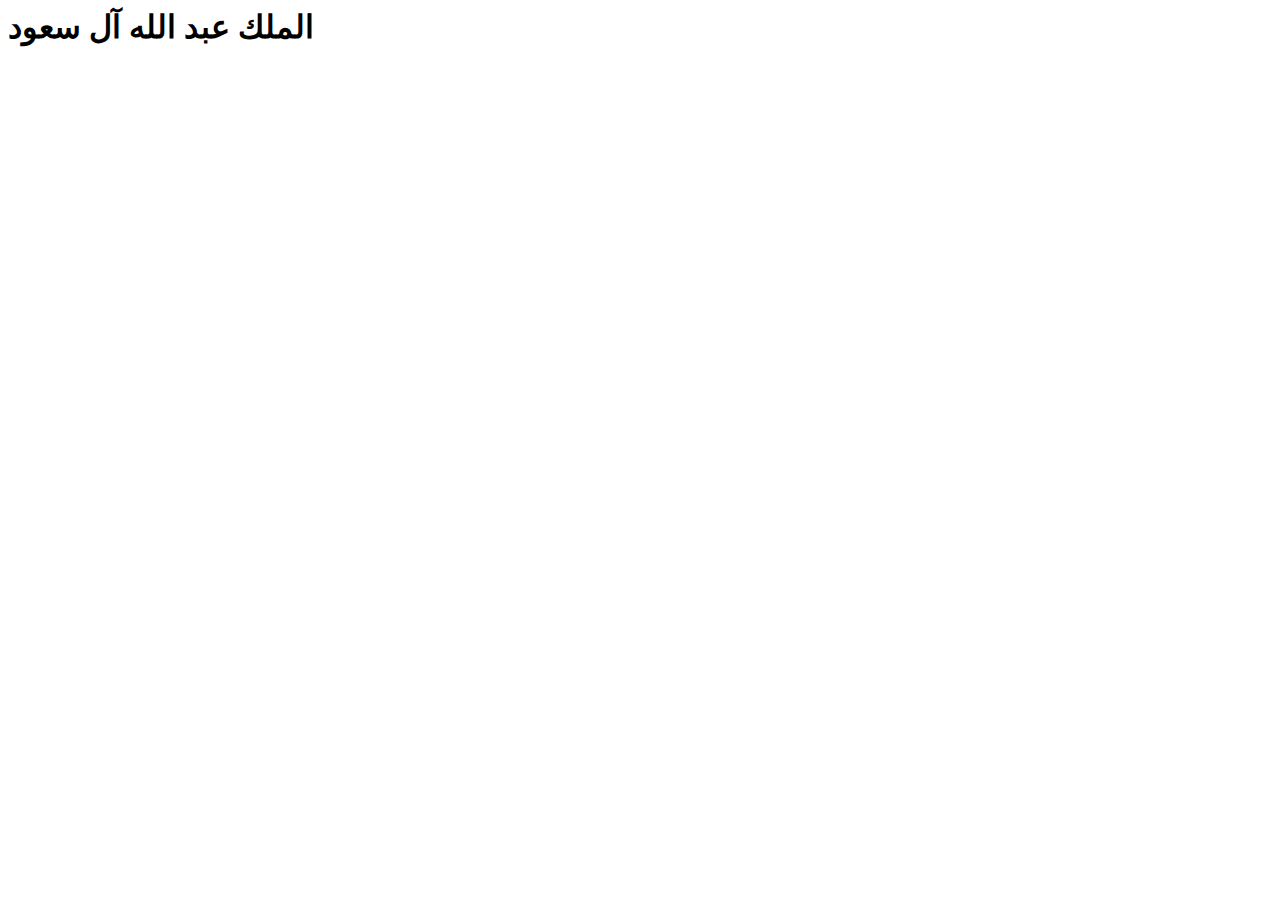
<file: kings/abdulallah.html>
<!DOCTYPE html>
<html lang="en">
  <head>
    <meta charset="UTF-8" />
    <meta http-equiv="X-UA-Compatible" content="IE=edge" />
    <meta name="viewport" content="width=device-width, initial-scale=1.0" />
    <title>Document</title>
  </head>
  <body>
    <h1 style="margin: auto">الملك عبد الله آل سعود</h1>
  </body>
</html>
</file>
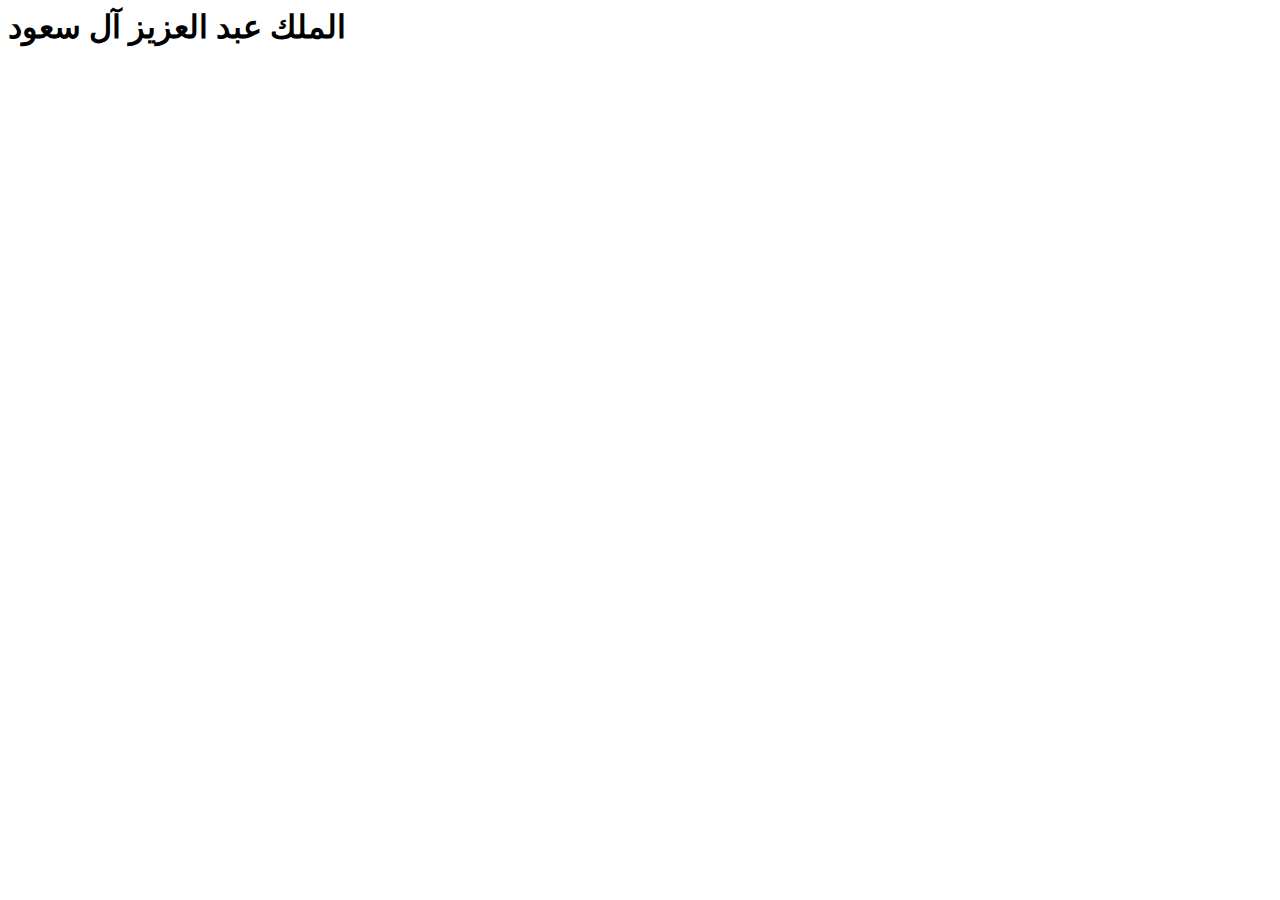
<file: kings/abdulaziz.html>
<!DOCTYPE html>
<html lang="en">
  <head>
    <meta charset="UTF-8" />
    <meta http-equiv="X-UA-Compatible" content="IE=edge" />
    <meta name="viewport" content="width=device-width, initial-scale=1.0" />
    <title>Document</title>
  </head>
  <body>
    <h1 style="margin: auto">الملك عبد العزيز آل سعود</h1>
  </body>
</html>
</file>
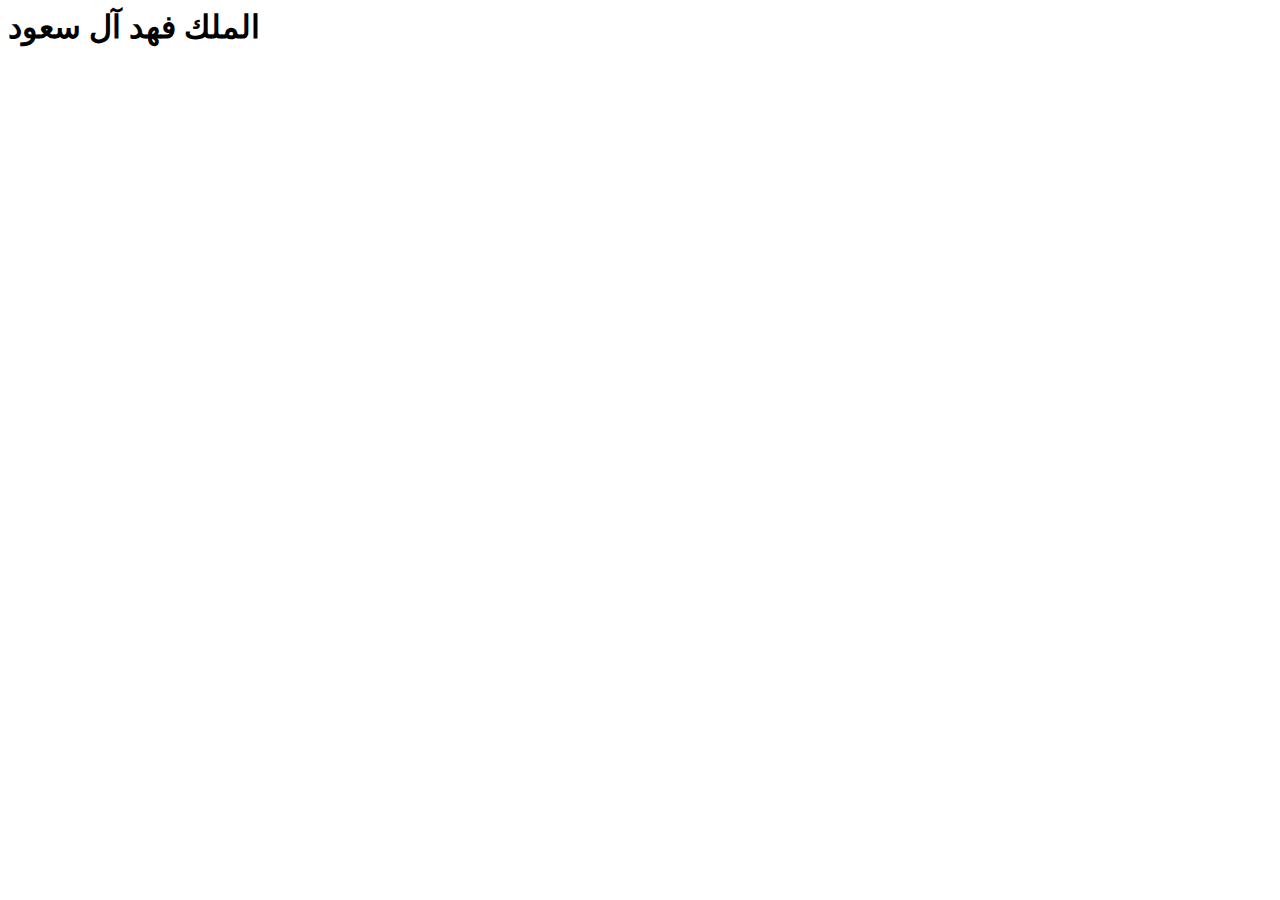
<file: kings/fahd.html>
<!DOCTYPE html>
<html lang="en">
  <head>
    <meta charset="UTF-8" />
    <meta http-equiv="X-UA-Compatible" content="IE=edge" />
    <meta name="viewport" content="width=device-width, initial-scale=1.0" />
    <title>Document</title>
  </head>
  <body>
    <h1 style="margin: auto">الملك فهد آل سعود</h1>
  </body>
</html>
</file>
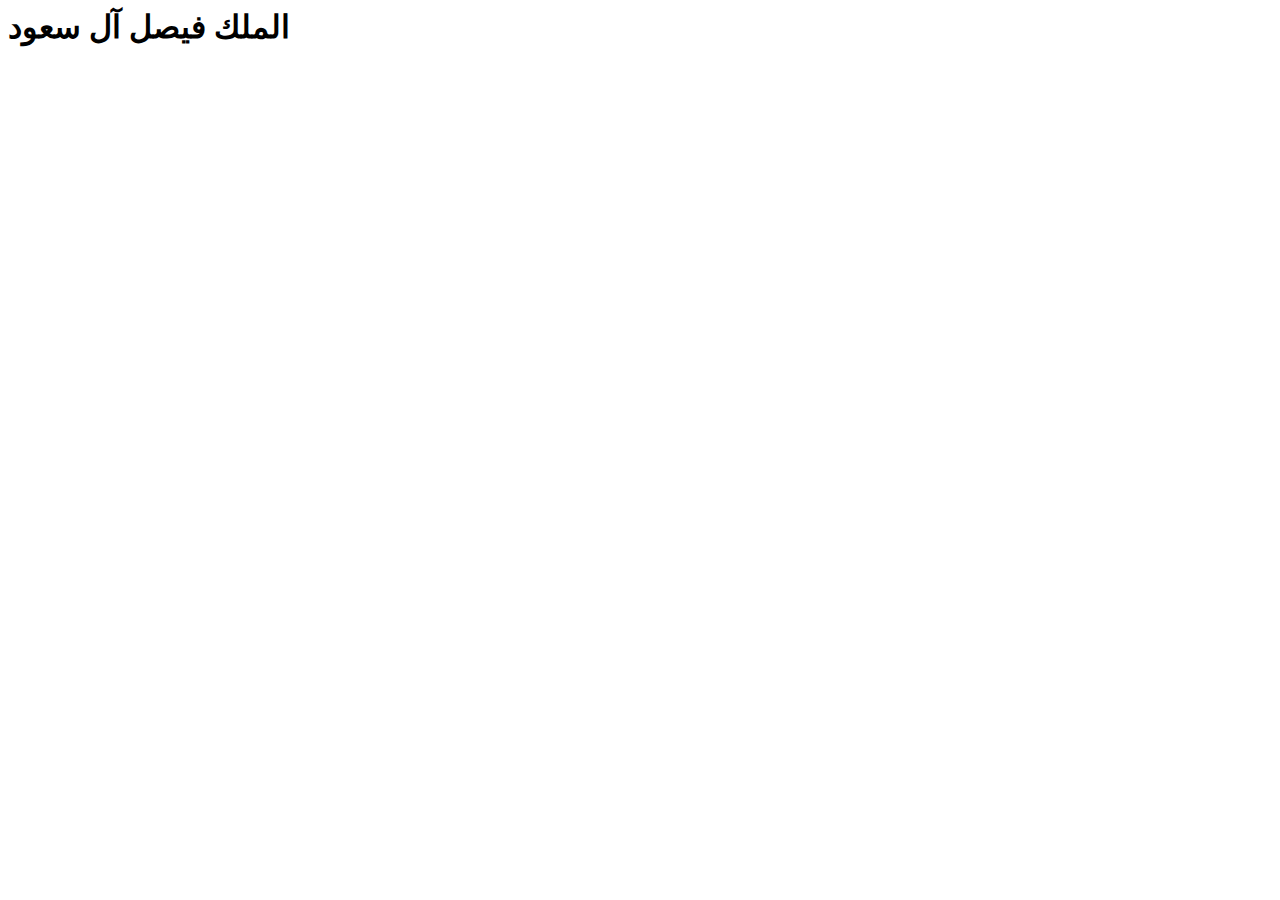
<file: kings/faisal.html>
<!DOCTYPE html>
<html lang="en">
  <head>
    <meta charset="UTF-8" />
    <meta http-equiv="X-UA-Compatible" content="IE=edge" />
    <meta name="viewport" content="width=device-width, initial-scale=1.0" />
    <title>Document</title>
  </head>
  <body>
    <h1 style="margin: auto">الملك فيصل آل سعود</h1>
  </body>
</html>
</file>
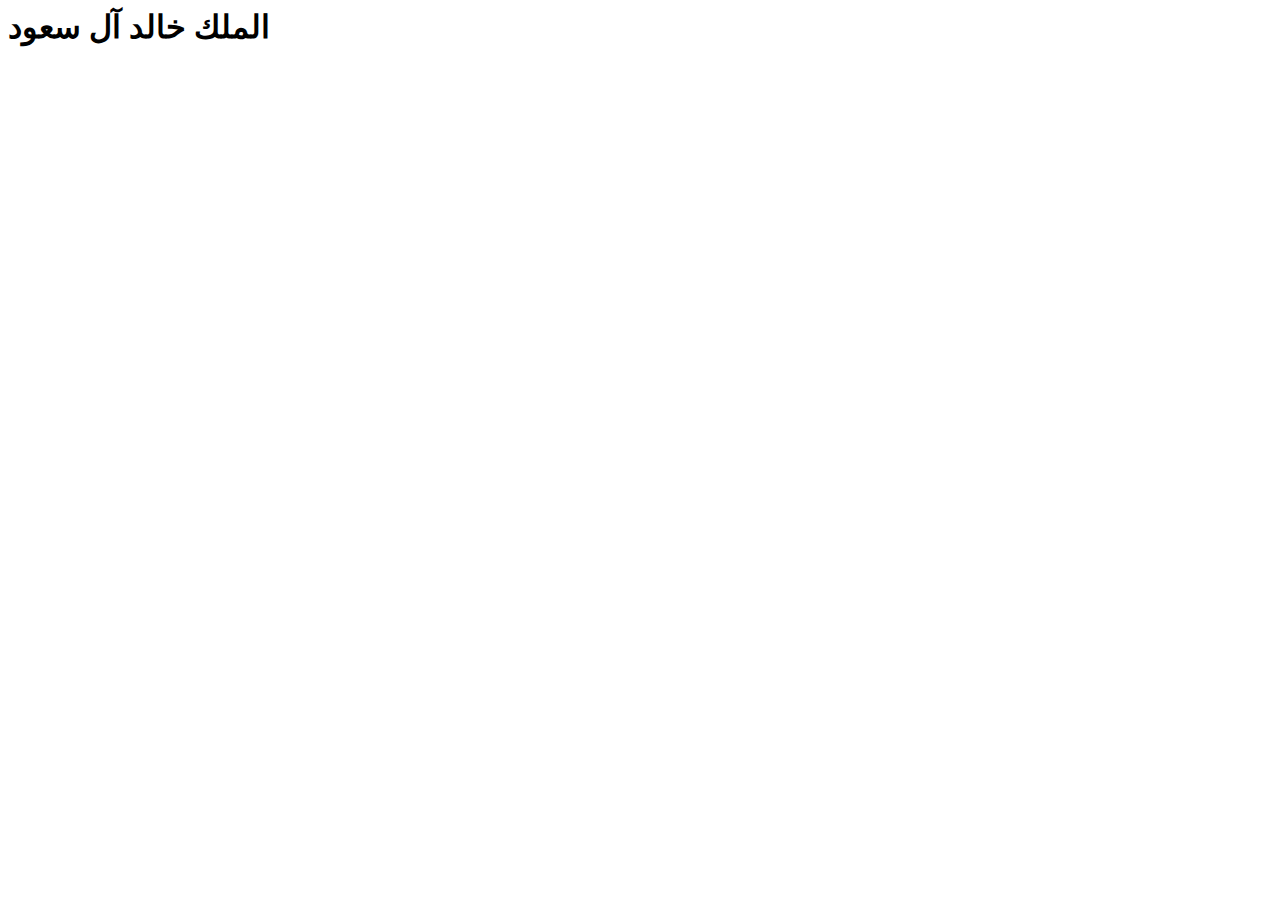
<file: kings/khalid.html>
<!DOCTYPE html>
<html lang="en">
  <head>
    <meta charset="UTF-8" />
    <meta http-equiv="X-UA-Compatible" content="IE=edge" />
    <meta name="viewport" content="width=device-width, initial-scale=1.0" />
    <title>Document</title>
  </head>
  <body>
    <h1 style="margin: auto">الملك خالد آل سعود</h1>
  </body>
</html>
</file>
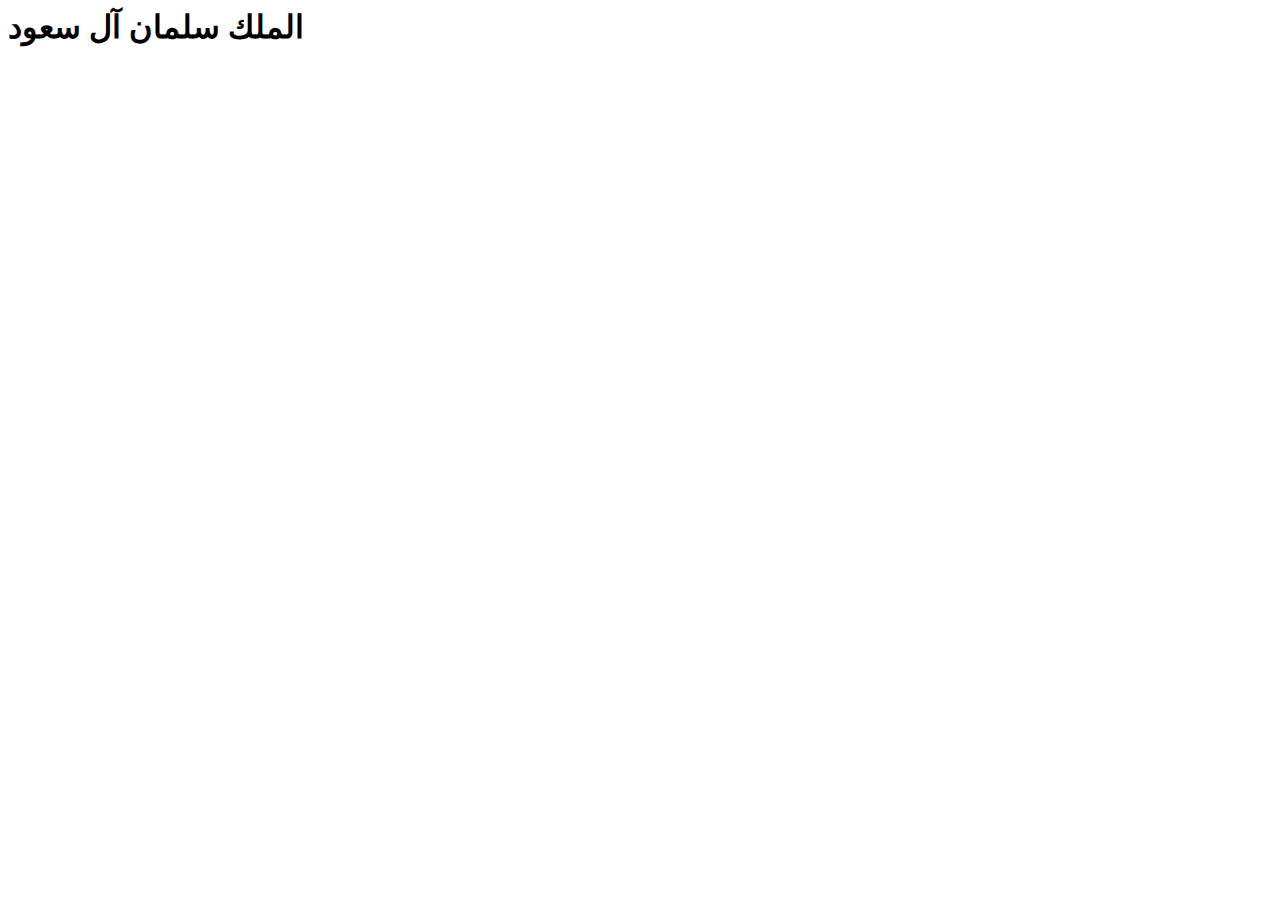
<file: kings/salman.html>
<!DOCTYPE html>
<html lang="en">
  <head>
    <meta charset="UTF-8" />
    <meta http-equiv="X-UA-Compatible" content="IE=edge" />
    <meta name="viewport" content="width=device-width, initial-scale=1.0" />
    <title>Document</title>
  </head>
  <body>
    <h1 style="margin: auto">الملك سلمان آل سعود</h1>
  </body>
</html>
</file>
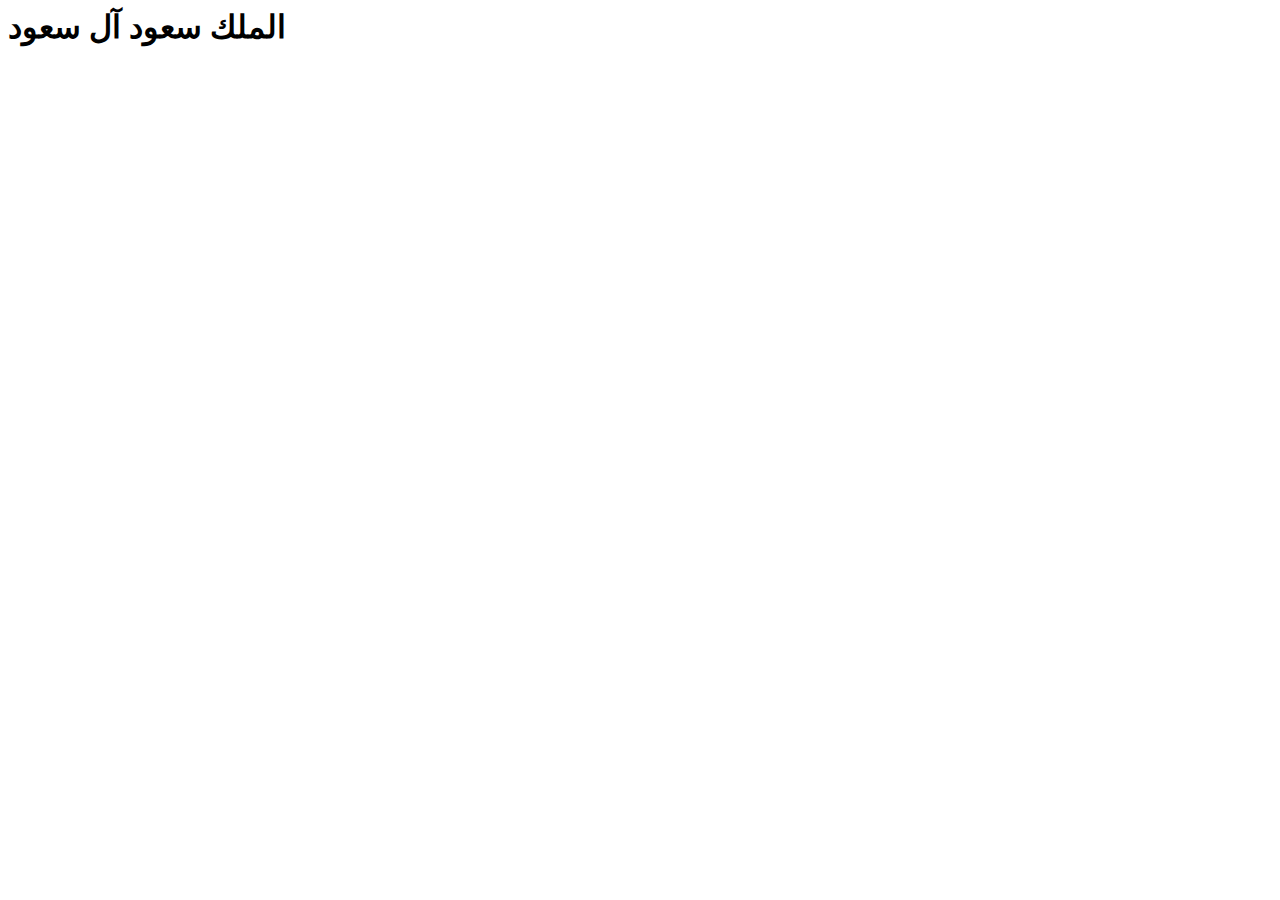
<file: kings/saud.html>
<!DOCTYPE html>
<html lang="en">
  <head>
    <meta charset="UTF-8" />
    <meta http-equiv="X-UA-Compatible" content="IE=edge" />
    <meta name="viewport" content="width=device-width, initial-scale=1.0" />
    <title>Document</title>
  </head>
  <body>
    <h1 style="margin: auto">الملك سعود آل سعود</h1>
  </body>
</html>
</file>
